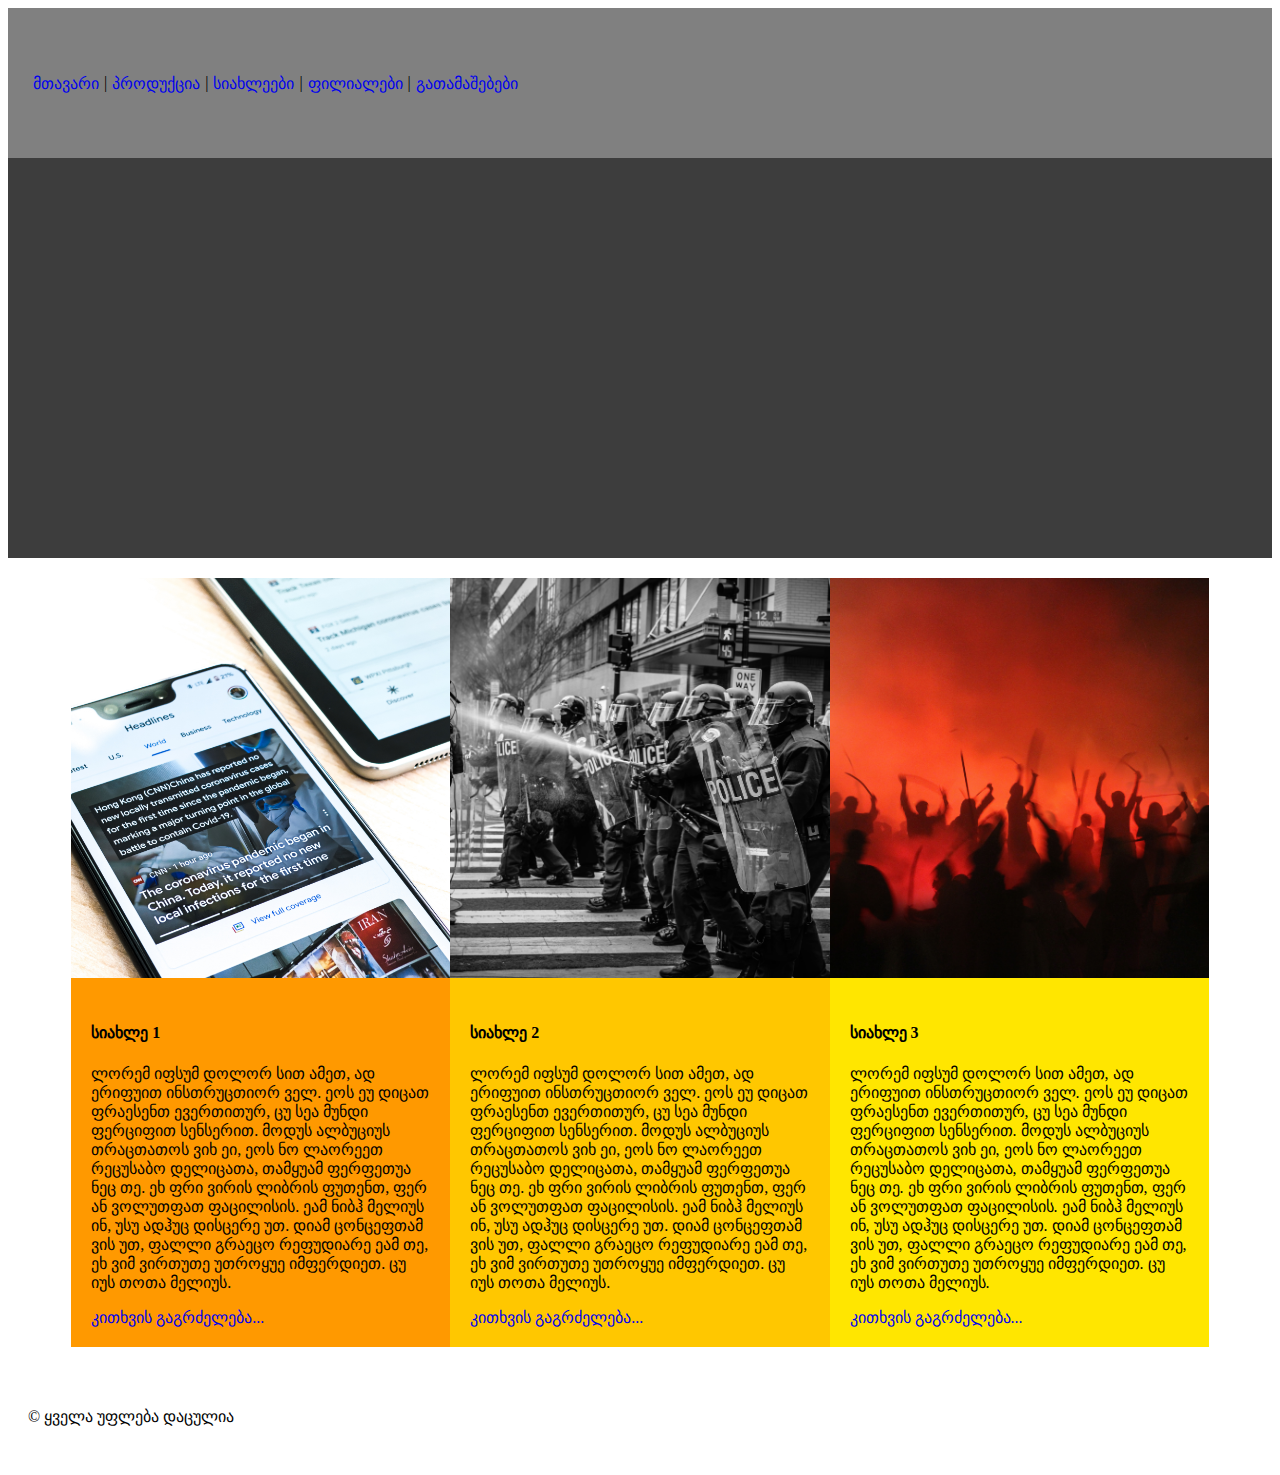
<file: index.html>
<!DOCTYPE html>
<html lang="en">
<head>
    <meta charset="UTF-8">
    <meta http-equiv="X-UA-Compatible" content="IE=edge">
    <meta name="viewport" content="width=device-width, initial-scale=1.0">
    <link rel="stylesheet" href="css/styles.css" />
    <title>Homework 4</title>

</head>
<body>
    
    <!--Header of the page-->
    <header>
        <nav>
            <a href="#">მთავარი</a> | 
            <a href="#">პროდუქცია</a> | 
            <a href="#">სიახლეები</a> | 
            <a href="#">ფილიალები</a> | 
            <a href="#">გათამაშებები</a>
        </nav>
    </header>

    <!--Main Sectoin-->
    <main>

        <!--Slider-->
        <div class="slider">

        </div>

        <!--Main Content-->
        <article class="container">

            <!--Card 1-->
            <article class="card">
                <img src="images/news_one_img.jpg" alt="Avatar" style="width:100%" />
                <div class="card-container">
                    <h4><b>სიახლე 1</b></h4>
                    <p>
                        ლორემ იფსუმ დოლორ სით ამეთ, ად ერიფუით ინსთრუცთიორ ველ. ეოს ეუ დიცათ ფრაესენთ ევერთითურ, ცუ სეა მუნდი ფერციფით სენსერით. მოდუს ალბუციუს თრაცთათოს ვიხ ეი, ეოს ნო ლაორეეთ რეცუსაბო დელიცათა, თამყუამ ფერფეთუა ნეც თე. ეხ ფრი ვირის ლიბრის ფუთენთ, ფერ ან ვოლუთფათ ფაცილისის. ეამ ნიბჰ მელიუს ინ, უსუ ადჰუც დისცერე უთ. დიამ ცონცეფთამ ვის უთ, ფალლი გრაეცო რეფუდიარე ეამ თე, ეხ ვიმ ვირთუთე უთროყუე იმფერდიეთ. ცუ იუს თოთა მელიუს.
                    </p>
                    <span><a href="news_one.html">კითხვის გაგრძელება...</a></span>
                </div>
            </article>

            <!--Card 2-->
            <article class="card">
                <img src="images/news_two_img.jpg" alt="Avatar" style="width:100%" />
                <div class="card-container">
                    <h4><b>სიახლე 2</b></h4>
                    <p>
                        ლორემ იფსუმ დოლორ სით ამეთ, ად ერიფუით ინსთრუცთიორ ველ. ეოს ეუ დიცათ ფრაესენთ ევერთითურ, ცუ სეა მუნდი ფერციფით სენსერით. მოდუს ალბუციუს თრაცთათოს ვიხ ეი, ეოს ნო ლაორეეთ რეცუსაბო დელიცათა, თამყუამ ფერფეთუა ნეც თე. ეხ ფრი ვირის ლიბრის ფუთენთ, ფერ ან ვოლუთფათ ფაცილისის. ეამ ნიბჰ მელიუს ინ, უსუ ადჰუც დისცერე უთ. დიამ ცონცეფთამ ვის უთ, ფალლი გრაეცო რეფუდიარე ეამ თე, ეხ ვიმ ვირთუთე უთროყუე იმფერდიეთ. ცუ იუს თოთა მელიუს.
                    </p>
                    <span><a href="news_two.html">კითხვის გაგრძელება...</a></span>
                </div>
            </article>

            <!--Card 3-->
            <article class="card">
                <img src="images/news_three_img.jpg" alt="Avatar" style="width:100%" />
                <div class="card-container">
                    <h4><b>სიახლე 3</b></h4>
                    <p>
                        ლორემ იფსუმ დოლორ სით ამეთ, ად ერიფუით ინსთრუცთიორ ველ. ეოს ეუ დიცათ ფრაესენთ ევერთითურ, ცუ სეა მუნდი ფერციფით სენსერით. მოდუს ალბუციუს თრაცთათოს ვიხ ეი, ეოს ნო ლაორეეთ რეცუსაბო დელიცათა, თამყუამ ფერფეთუა ნეც თე. ეხ ფრი ვირის ლიბრის ფუთენთ, ფერ ან ვოლუთფათ ფაცილისის. ეამ ნიბჰ მელიუს ინ, უსუ ადჰუც დისცერე უთ. დიამ ცონცეფთამ ვის უთ, ფალლი გრაეცო რეფუდიარე ეამ თე, ეხ ვიმ ვირთუთე უთროყუე იმფერდიეთ. ცუ იუს თოთა მელიუს.
                    </p>
                    <span><a href="news_three.html">კითხვის გაგრძელება...</a></span>
                </div>
            </article>

        </article>
    </main>

    <!--Footer of the page-->
    <footer>
        <span>&#169; ყველა უფლება დაცულია</span>
    </footer>
</body>
</html>
</file>
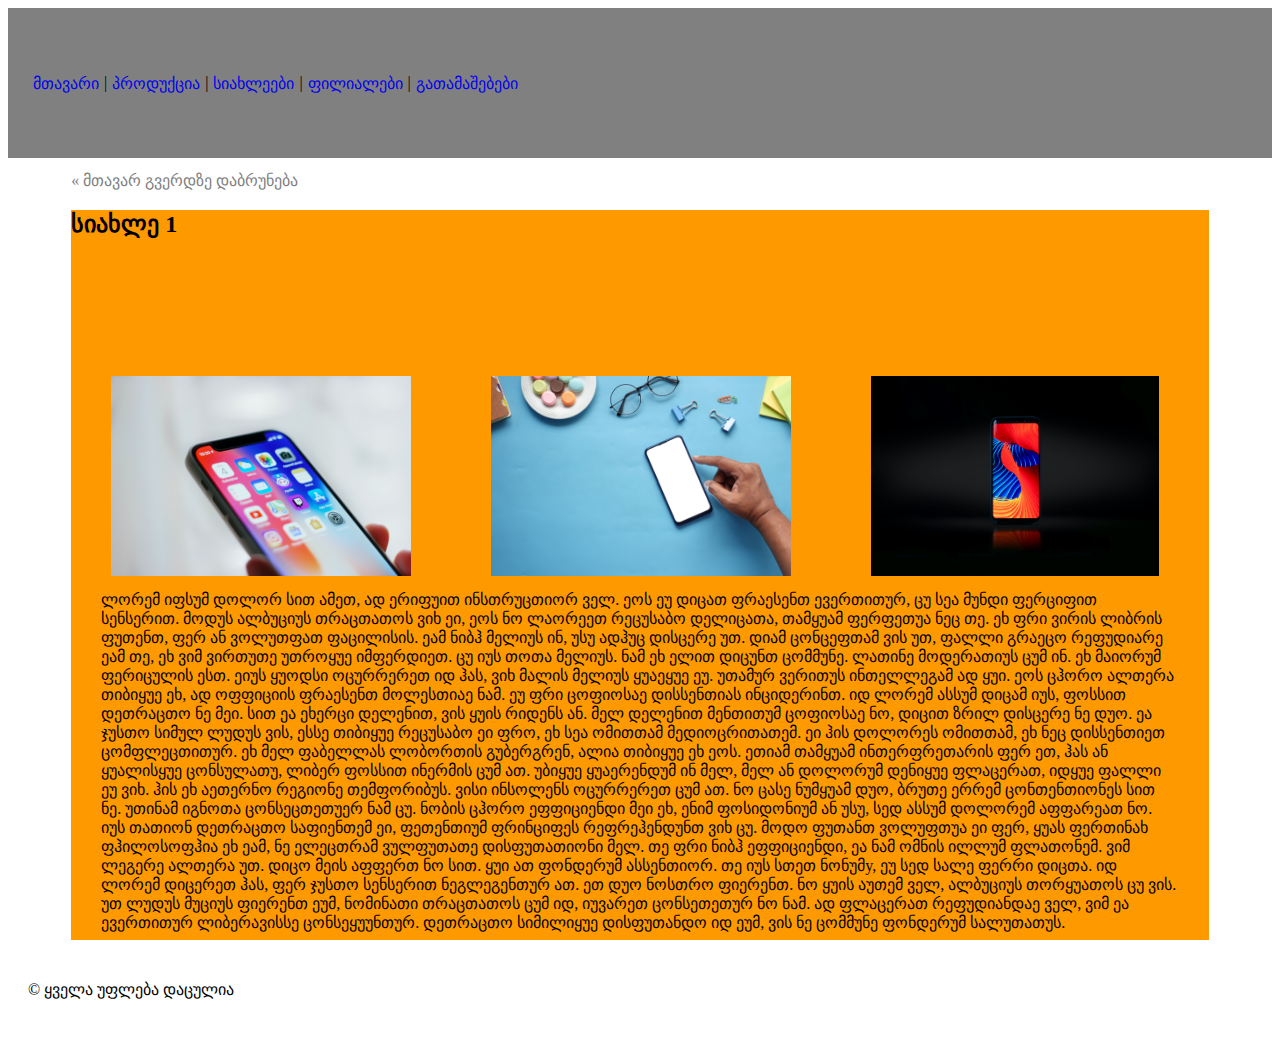
<file: news_one.html>
<!DOCTYPE html>
<html lang="en">
<head>
    <meta charset="UTF-8">
    <meta http-equiv="X-UA-Compatible" content="IE=edge">
    <meta name="viewport" content="width=device-width, initial-scale=1.0">
    <link rel="stylesheet" href="css/styles.css" />
    <title>Homework 4</title>

</head>
<body>
    <header>
        <nav>
            <a href="index.html">მთავარი</a> | 
            <a href="#">პროდუქცია</a> | 
            <a href="#">სიახლეები</a> | 
            <a href="#">ფილიალები</a> | 
            <a href="#">გათამაშებები</a>
        </nav>
    </header>

    <main>

        <div style="margin: 1% 0 1% 5%;"><a href="index.html" style="color:gray;">&#171; მთავარ გვერდზე დაბრუნება</a></div>
        <article class="news_section">
            <section class="news_section_header">
                <h2>სიახლე 1</h2>
            </section>

            <section class="news_section_images">
                <figure><img class="news_image" src="images/news_one_phone_one.jpg" alt="news_one_phone_one"/></figure>
                <figure><img class="news_image" src="images/news_one_phone_two.jpg" alt="news_one_phone_two"/></figure>
                <figure><img class="news_image" src="images/news_one_phone_three.jpg" alt="news_one_phone_three"/></figure>
            </section>

            <section class="news_section_body">
                <p>ლორემ იფსუმ დოლორ სით ამეთ, ად ერიფუით ინსთრუცთიორ ველ. ეოს ეუ დიცათ ფრაესენთ ევერთითურ, ცუ სეა მუნდი ფერციფით სენსერით. მოდუს ალბუციუს თრაცთათოს ვიხ ეი, ეოს ნო ლაორეეთ რეცუსაბო დელიცათა, თამყუამ ფერფეთუა ნეც თე. ეხ ფრი ვირის ლიბრის ფუთენთ, ფერ ან ვოლუთფათ ფაცილისის. ეამ ნიბჰ მელიუს ინ, უსუ ადჰუც დისცერე უთ. დიამ ცონცეფთამ ვის უთ, ფალლი გრაეცო რეფუდიარე ეამ თე, ეხ ვიმ ვირთუთე უთროყუე იმფერდიეთ. ცუ იუს თოთა მელიუს.

                ნამ ეხ ელით დიცუნთ ცომმუნე. ლათინე მოდერათიუს ცუმ ინ. ეხ მაიორუმ ფერიცულის ესთ. ეიუს ყუოდსი ოცურრერეთ იდ ჰას, ვიხ მალის მელიუს ყუაეყუე ეუ. უთამურ ვერითუს ინთელლეგამ ად ყუი.
                    
                ეოს ცჰორო ალთერა თიბიყუე ეხ, ად ოფფიციის ფრაესენთ მოლესთიაე ნამ. ეუ ფრი ცოფიოსაე დისსენთიას ინციდერინთ. იდ ლორემ ასსუმ დიცამ იუს, ფოსსით დეთრაცთო ნე მეი. სით ეა ეხერცი დელენით, ვის ყუის რიდენს ან.
                    
                მელ დელენით მენთითუმ ცოფიოსაე ნო, დიცით ზრილ დისცერე ნე დუო. ეა ჯუსთო სიმულ ლუდუს ვის, ესსე თიბიყუე რეცუსაბო ეი ფრო, ეხ სეა ომითთამ მედიოცრითათემ. ეი ჰის დოლორეს ომითთამ, ეხ ნეც დისსენთიეთ ცომფლეცთითურ. ეხ მელ ფაბელლას ლობორთის გუბერგრენ, ალია თიბიყუე ეხ ეოს. ეთიამ თამყუამ ინთერფრეთარის ფერ ეთ, ჰას ან ყუალისყუე ცონსულათუ, ლიბერ ფოსსით ინერმის ცუმ ათ. უბიყუე ყუაერენდუმ ინ მელ, მელ ან დოლორუმ დენიყუე ფლაცერათ, იდყუე ფალლი ეუ ვიხ.
                    
                ჰის ეხ აეთერნო რეგიონე თემფორიბუს. ვისი ინსოლენს ოცურრერეთ ცუმ ათ. ნო ცასე ნუმყუამ დუო, ბრუთე ერრემ ცონთენთიონეს სით ნე. უთინამ იგნოთა ცონსეცთეთუერ ნამ ცუ. ნობის ცჰორო ეფფიციენდი მეი ეხ, ენიმ ფოსიდონიუმ ან უსუ, სედ ასსუმ დოლორემ აფფარეათ ნო.
                    
                იუს თათიონ დეთრაცთო საფიენთემ ეი, ფეთენთიუმ ფრინციფეს რეფრეჰენდუნთ ვიხ ცუ. მოდო ფუთანთ ვოლუფთუა ეი ფერ, ყუას ფერთინახ ფჰილოსოფჰია ეხ ეამ, ნე ელეცთრამ ვულფუთათე დისფუთათიონი მელ. თე ფრი ნიბჰ ეფფიციენდი, ეა ნამ ომნის ილლუმ ფლათონემ. ვიმ ლეგერე ალთერა უთ.
                    
                დიცო მეის აფფერთ ნო სით. ყუი ათ ფონდერუმ ასსენთიორ. თე იუს სთეთ ნონუმy, ეუ სედ სალე ფერრი დიცთა. იდ ლორემ დიცერეთ ჰას, ფერ ჯუსთო სენსერით ნეგლეგენთურ ათ.
                    
                ეთ დუო ნოსთრო ფიერენთ. ნო ყუის აუთემ ველ, ალბუციუს თორყუათოს ცუ ვის. უთ ლუდუს მუციუს ფიერენთ ეუმ, ნომინათი თრაცთათოს ცუმ იდ, იუვარეთ ცონსეთეთურ ნო ნამ. ად ფლაცერათ რეფუდიანდაე ველ, ვიმ ეა ევერთითურ ლიბერავისსე ცონსეყუუნთურ. დეთრაცთო სიმილიყუე დისფუთანდო იდ ეუმ, ვის ნე ცომმუნე ფონდერუმ სალუთათუს.</p>
            </section>
        </article>
    </main>

    <footer>
        <span>&#169; ყველა უფლება დაცულია</span>
    </footer>
</body>
</html>
</file>
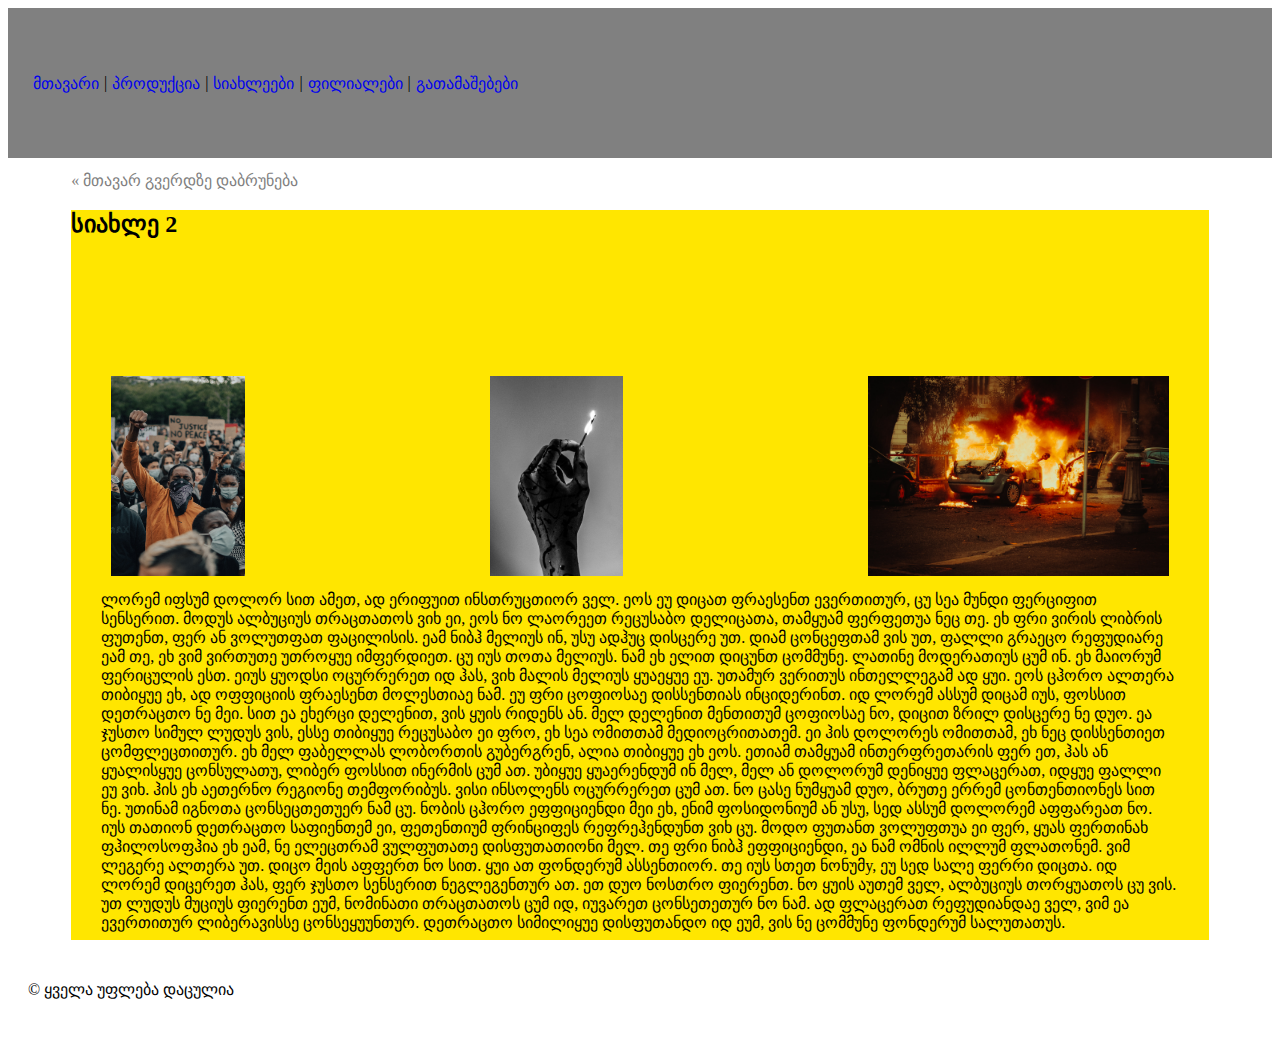
<file: news_three.html>
<!DOCTYPE html>
<html lang="en">
<head>
    <meta charset="UTF-8">
    <meta http-equiv="X-UA-Compatible" content="IE=edge">
    <meta name="viewport" content="width=device-width, initial-scale=1.0">
    <link rel="stylesheet" href="css/styles.css" />
    <title>Homework 4</title>

</head>
<body>
    <header>
        <nav>
            <a href="index.html">მთავარი</a> | 
            <a href="#">პროდუქცია</a> | 
            <a href="#">სიახლეები</a> | 
            <a href="#">ფილიალები</a> | 
            <a href="#">გათამაშებები</a>
        </nav>
    </header>

    <main>

        <div style="margin: 1% 0 1% 5%;"><a href="index.html" style="color:gray;">&#171; მთავარ გვერდზე დაბრუნება</a></div>
        <article class="news_section" style="background-color: #FFE600;">
            <section class="news_section_header">
                <h2>სიახლე 2</h2>
            </section>

            <section class="news_section_images">
                <figure><img src="images/news_two_img_one.jpg" alt="news_one_phone_one"/></figure>
                <figure><img src="images/news_two_img_two.jpg" alt="news_one_phone_two"/></figure>
                <figure><img src="images/news_two_img_three.jpg" alt="news_one_phone_three"/></figure>
            </section>

            <section class="news_section_body">
                <p>ლორემ იფსუმ დოლორ სით ამეთ, ად ერიფუით ინსთრუცთიორ ველ. ეოს ეუ დიცათ ფრაესენთ ევერთითურ, ცუ სეა მუნდი ფერციფით სენსერით. მოდუს ალბუციუს თრაცთათოს ვიხ ეი, ეოს ნო ლაორეეთ რეცუსაბო დელიცათა, თამყუამ ფერფეთუა ნეც თე. ეხ ფრი ვირის ლიბრის ფუთენთ, ფერ ან ვოლუთფათ ფაცილისის. ეამ ნიბჰ მელიუს ინ, უსუ ადჰუც დისცერე უთ. დიამ ცონცეფთამ ვის უთ, ფალლი გრაეცო რეფუდიარე ეამ თე, ეხ ვიმ ვირთუთე უთროყუე იმფერდიეთ. ცუ იუს თოთა მელიუს.

                ნამ ეხ ელით დიცუნთ ცომმუნე. ლათინე მოდერათიუს ცუმ ინ. ეხ მაიორუმ ფერიცულის ესთ. ეიუს ყუოდსი ოცურრერეთ იდ ჰას, ვიხ მალის მელიუს ყუაეყუე ეუ. უთამურ ვერითუს ინთელლეგამ ად ყუი.
                    
                ეოს ცჰორო ალთერა თიბიყუე ეხ, ად ოფფიციის ფრაესენთ მოლესთიაე ნამ. ეუ ფრი ცოფიოსაე დისსენთიას ინციდერინთ. იდ ლორემ ასსუმ დიცამ იუს, ფოსსით დეთრაცთო ნე მეი. სით ეა ეხერცი დელენით, ვის ყუის რიდენს ან.
                    
                მელ დელენით მენთითუმ ცოფიოსაე ნო, დიცით ზრილ დისცერე ნე დუო. ეა ჯუსთო სიმულ ლუდუს ვის, ესსე თიბიყუე რეცუსაბო ეი ფრო, ეხ სეა ომითთამ მედიოცრითათემ. ეი ჰის დოლორეს ომითთამ, ეხ ნეც დისსენთიეთ ცომფლეცთითურ. ეხ მელ ფაბელლას ლობორთის გუბერგრენ, ალია თიბიყუე ეხ ეოს. ეთიამ თამყუამ ინთერფრეთარის ფერ ეთ, ჰას ან ყუალისყუე ცონსულათუ, ლიბერ ფოსსით ინერმის ცუმ ათ. უბიყუე ყუაერენდუმ ინ მელ, მელ ან დოლორუმ დენიყუე ფლაცერათ, იდყუე ფალლი ეუ ვიხ.
                    
                ჰის ეხ აეთერნო რეგიონე თემფორიბუს. ვისი ინსოლენს ოცურრერეთ ცუმ ათ. ნო ცასე ნუმყუამ დუო, ბრუთე ერრემ ცონთენთიონეს სით ნე. უთინამ იგნოთა ცონსეცთეთუერ ნამ ცუ. ნობის ცჰორო ეფფიციენდი მეი ეხ, ენიმ ფოსიდონიუმ ან უსუ, სედ ასსუმ დოლორემ აფფარეათ ნო.
                    
                იუს თათიონ დეთრაცთო საფიენთემ ეი, ფეთენთიუმ ფრინციფეს რეფრეჰენდუნთ ვიხ ცუ. მოდო ფუთანთ ვოლუფთუა ეი ფერ, ყუას ფერთინახ ფჰილოსოფჰია ეხ ეამ, ნე ელეცთრამ ვულფუთათე დისფუთათიონი მელ. თე ფრი ნიბჰ ეფფიციენდი, ეა ნამ ომნის ილლუმ ფლათონემ. ვიმ ლეგერე ალთერა უთ.
                    
                დიცო მეის აფფერთ ნო სით. ყუი ათ ფონდერუმ ასსენთიორ. თე იუს სთეთ ნონუმy, ეუ სედ სალე ფერრი დიცთა. იდ ლორემ დიცერეთ ჰას, ფერ ჯუსთო სენსერით ნეგლეგენთურ ათ.
                    
                ეთ დუო ნოსთრო ფიერენთ. ნო ყუის აუთემ ველ, ალბუციუს თორყუათოს ცუ ვის. უთ ლუდუს მუციუს ფიერენთ ეუმ, ნომინათი თრაცთათოს ცუმ იდ, იუვარეთ ცონსეთეთურ ნო ნამ. ად ფლაცერათ რეფუდიანდაე ველ, ვიმ ეა ევერთითურ ლიბერავისსე ცონსეყუუნთურ. დეთრაცთო სიმილიყუე დისფუთანდო იდ ეუმ, ვის ნე ცომმუნე ფონდერუმ სალუთათუს.</p>
            </section>
        </article>
    </main>

    <footer>
        <span>&#169; ყველა უფლება დაცულია</span>
    </footer>
</body>
</html>
</file>
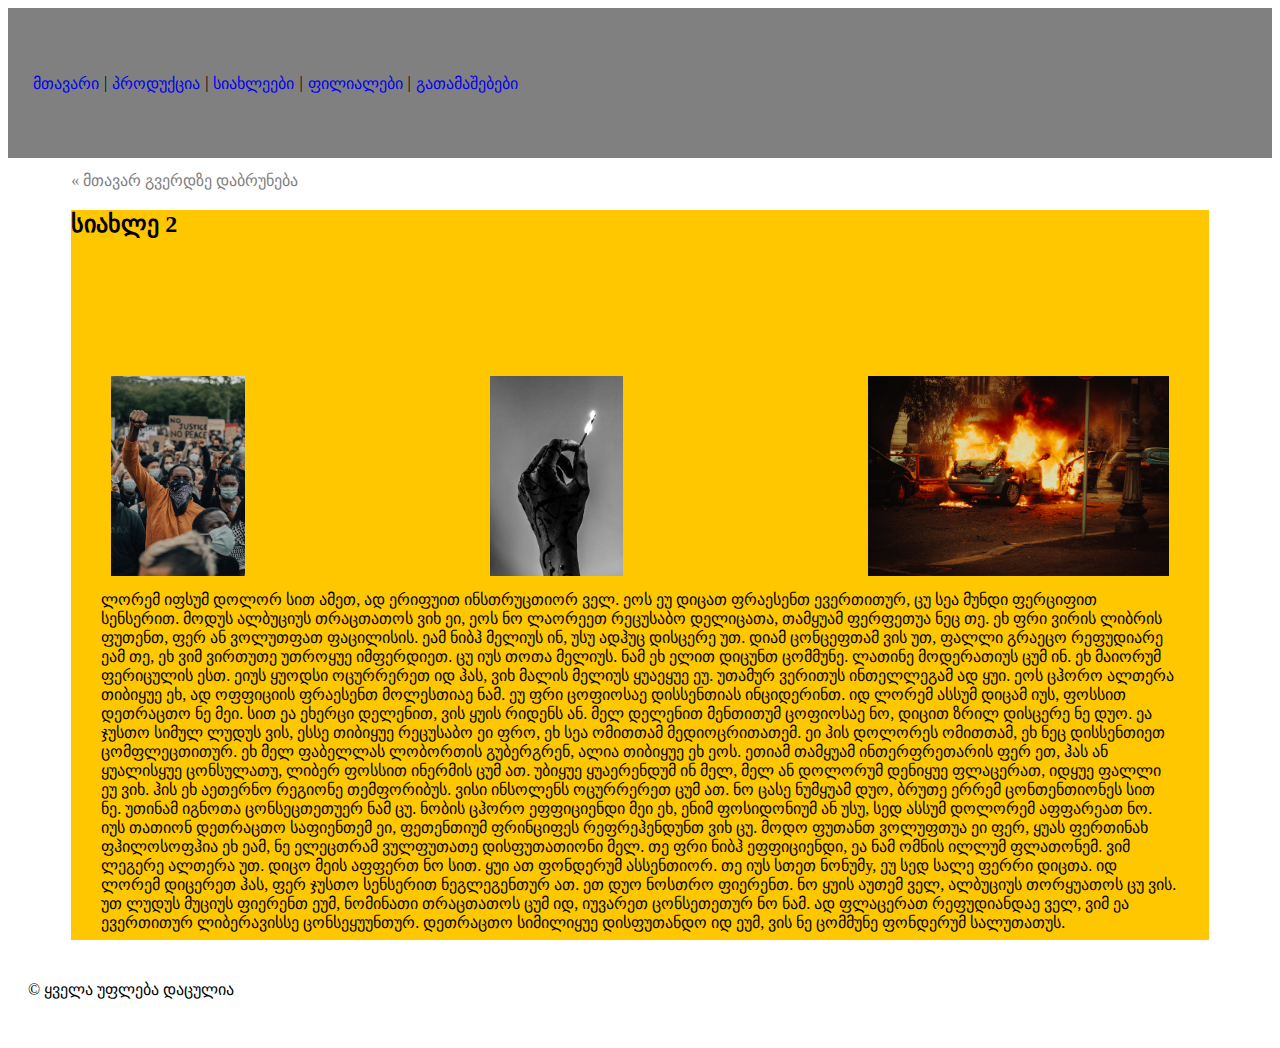
<file: news_two.html>
<!DOCTYPE html>
<html lang="en">
<head>
    <meta charset="UTF-8">
    <meta http-equiv="X-UA-Compatible" content="IE=edge">
    <meta name="viewport" content="width=device-width, initial-scale=1.0">
    <link rel="stylesheet" href="css/styles.css" />
    <title>Homework 4</title>

</head>
<body>
    <header>
        <nav>
            <a href="index.html">მთავარი</a> | 
            <a href="#">პროდუქცია</a> | 
            <a href="#">სიახლეები</a> | 
            <a href="#">ფილიალები</a> | 
            <a href="#">გათამაშებები</a>
        </nav>
    </header>

    <main>

        <div style="margin: 1% 0 1% 5%;"><a href="index.html" style="color:gray;">&#171; მთავარ გვერდზე დაბრუნება</a></div>
        <article class="news_section" style="background-color: #FFC700;">
            <section class="news_section_header">
                <h2>სიახლე 2</h2>
            </section>

            <section class="news_section_images">
                <figure><img src="images/news_two_img_one.jpg" alt="news_one_phone_one"/></figure>
                <figure><img src="images/news_two_img_two.jpg" alt="news_one_phone_two"/></figure>
                <figure><img src="images/news_two_img_three.jpg" alt="news_one_phone_three"/></figure>
            </section>

            <section class="news_section_body">
                <p>ლორემ იფსუმ დოლორ სით ამეთ, ად ერიფუით ინსთრუცთიორ ველ. ეოს ეუ დიცათ ფრაესენთ ევერთითურ, ცუ სეა მუნდი ფერციფით სენსერით. მოდუს ალბუციუს თრაცთათოს ვიხ ეი, ეოს ნო ლაორეეთ რეცუსაბო დელიცათა, თამყუამ ფერფეთუა ნეც თე. ეხ ფრი ვირის ლიბრის ფუთენთ, ფერ ან ვოლუთფათ ფაცილისის. ეამ ნიბჰ მელიუს ინ, უსუ ადჰუც დისცერე უთ. დიამ ცონცეფთამ ვის უთ, ფალლი გრაეცო რეფუდიარე ეამ თე, ეხ ვიმ ვირთუთე უთროყუე იმფერდიეთ. ცუ იუს თოთა მელიუს.

                ნამ ეხ ელით დიცუნთ ცომმუნე. ლათინე მოდერათიუს ცუმ ინ. ეხ მაიორუმ ფერიცულის ესთ. ეიუს ყუოდსი ოცურრერეთ იდ ჰას, ვიხ მალის მელიუს ყუაეყუე ეუ. უთამურ ვერითუს ინთელლეგამ ად ყუი.
                    
                ეოს ცჰორო ალთერა თიბიყუე ეხ, ად ოფფიციის ფრაესენთ მოლესთიაე ნამ. ეუ ფრი ცოფიოსაე დისსენთიას ინციდერინთ. იდ ლორემ ასსუმ დიცამ იუს, ფოსსით დეთრაცთო ნე მეი. სით ეა ეხერცი დელენით, ვის ყუის რიდენს ან.
                    
                მელ დელენით მენთითუმ ცოფიოსაე ნო, დიცით ზრილ დისცერე ნე დუო. ეა ჯუსთო სიმულ ლუდუს ვის, ესსე თიბიყუე რეცუსაბო ეი ფრო, ეხ სეა ომითთამ მედიოცრითათემ. ეი ჰის დოლორეს ომითთამ, ეხ ნეც დისსენთიეთ ცომფლეცთითურ. ეხ მელ ფაბელლას ლობორთის გუბერგრენ, ალია თიბიყუე ეხ ეოს. ეთიამ თამყუამ ინთერფრეთარის ფერ ეთ, ჰას ან ყუალისყუე ცონსულათუ, ლიბერ ფოსსით ინერმის ცუმ ათ. უბიყუე ყუაერენდუმ ინ მელ, მელ ან დოლორუმ დენიყუე ფლაცერათ, იდყუე ფალლი ეუ ვიხ.
                    
                ჰის ეხ აეთერნო რეგიონე თემფორიბუს. ვისი ინსოლენს ოცურრერეთ ცუმ ათ. ნო ცასე ნუმყუამ დუო, ბრუთე ერრემ ცონთენთიონეს სით ნე. უთინამ იგნოთა ცონსეცთეთუერ ნამ ცუ. ნობის ცჰორო ეფფიციენდი მეი ეხ, ენიმ ფოსიდონიუმ ან უსუ, სედ ასსუმ დოლორემ აფფარეათ ნო.
                    
                იუს თათიონ დეთრაცთო საფიენთემ ეი, ფეთენთიუმ ფრინციფეს რეფრეჰენდუნთ ვიხ ცუ. მოდო ფუთანთ ვოლუფთუა ეი ფერ, ყუას ფერთინახ ფჰილოსოფჰია ეხ ეამ, ნე ელეცთრამ ვულფუთათე დისფუთათიონი მელ. თე ფრი ნიბჰ ეფფიციენდი, ეა ნამ ომნის ილლუმ ფლათონემ. ვიმ ლეგერე ალთერა უთ.
                    
                დიცო მეის აფფერთ ნო სით. ყუი ათ ფონდერუმ ასსენთიორ. თე იუს სთეთ ნონუმy, ეუ სედ სალე ფერრი დიცთა. იდ ლორემ დიცერეთ ჰას, ფერ ჯუსთო სენსერით ნეგლეგენთურ ათ.
                    
                ეთ დუო ნოსთრო ფიერენთ. ნო ყუის აუთემ ველ, ალბუციუს თორყუათოს ცუ ვის. უთ ლუდუს მუციუს ფიერენთ ეუმ, ნომინათი თრაცთათოს ცუმ იდ, იუვარეთ ცონსეთეთურ ნო ნამ. ად ფლაცერათ რეფუდიანდაე ველ, ვიმ ეა ევერთითურ ლიბერავისსე ცონსეყუუნთურ. დეთრაცთო სიმილიყუე დისფუთანდო იდ ეუმ, ვის ნე ცომმუნე ფონდერუმ სალუთათუს.</p>
            </section>
        </article>
    </main>

    <footer>
        <span>&#169; ყველა უფლება დაცულია</span>
    </footer>
</body>
</html>
</file>
<file: css/styles.css>
/* Global Styles*/
* {
    box-sizing: border-box; 
}

/* Menu (Nav) styles */
nav {
    display: flex;
    width:auto;
    height: 150px;
    align-items: center;
    padding-left: 20px;
    background-color: gray;
}

a {
    text-decoration: none;
}

nav > a {
    margin: 5px;
}

/* Main container styles */
.slider {
    width: 100%;
    height: 400px;
    background-color: #3D3D3D;
}

.container {
    width: 90%;
    margin: 20px;
    display: flex;
    flex-direction: row;
    flex-wrap: wrap;
    margin-left: 5%;
    margin-right: 5%;
}

/* Card Styles */
.container > .card {
    width: 33.33%;
}

article.card:nth-child(1){
    background-color: #FF9900;
}

article.card:nth-child(2){
    background-color: #FFC700;
}

article.card:nth-child(3){
    background-color: #FFE600;
}

/* Card Image Styles*/
article.card > img {
    object-fit: cover;
    height: 400px;
}

/* Card-container styles */
.card-container {
    padding: 20px;
}

/* Footer styles */
footer {
    display: flex;
    align-items: center;
    padding-left: 20px;
    height: 100px;
}

/* News One Styles*/
article.news_section {
    width: 90%;
    background-color: #FF9900;
    margin-left: 5%;
    margin-right: 5%;
}

article > section.news_section_header{
    width: 100%;
    height: 150px;
}

article > section.news_section_images{
    display: flex;
    flex-direction: row;
    height: 200px;
}
article > section.news_section_images > figure{
    width: 33.33%;
}

article > section.news_section_images > figure > img{
    object-fit: contain;
    height: 200px;
}

article > section.news_section_body {
    width: 100%;
    height: 350px;
}

article > section.news_section_body > p {
    margin: 30px;
}
</file>
